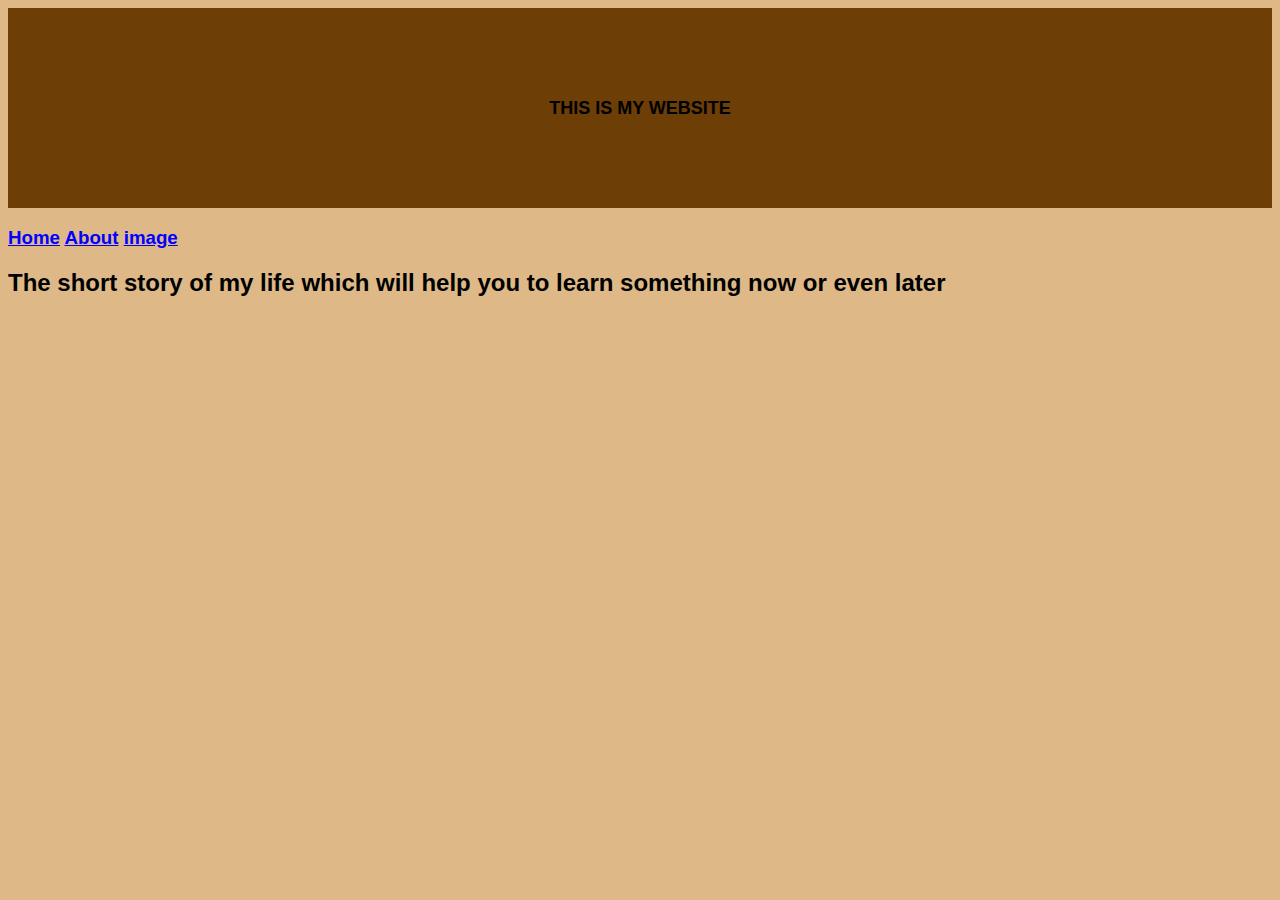
<file: index.html>
<!DOCTYPE html>
<html>
    <head>
<meta charset="utp-8"/>
    
<title>my web page</title>

<link rel="stylesheet" href="styles.css"
</head>
<body>
    <div id="banner"><h1>THIS IS MY WEBSITE</h1></div>
    <div id="navBar">
      <h3>  
<a href="home.html">Home</a>
<a href="about.html">About</a>
<a href="img.jpg">image</a>
        </h3>
</div>
    <p class="bodyText">
   <h2> The short story of my life which will help you to learn something now or even later</h2>
</body>
</html>
</file>
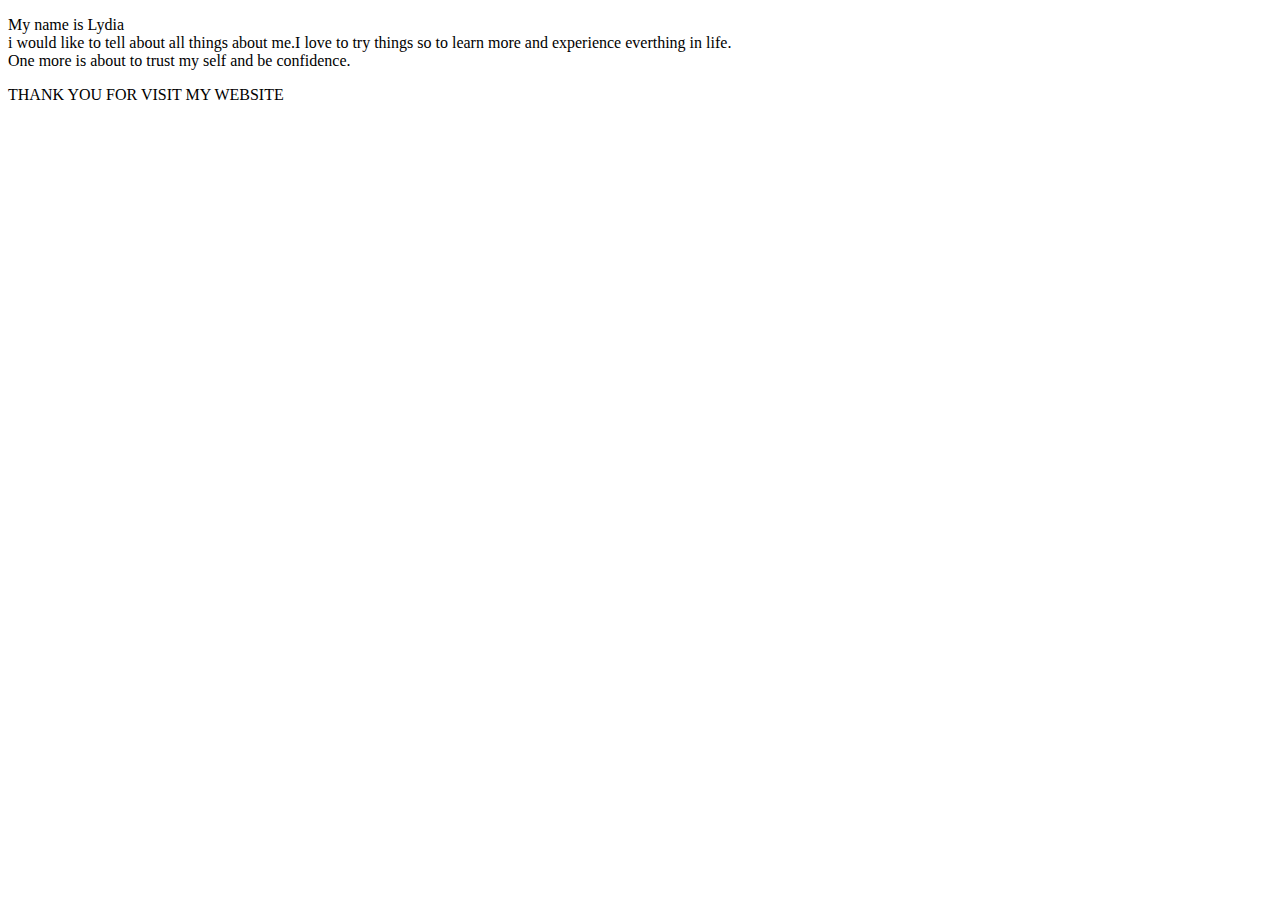
<file: about.html>
<!DOCTYPE html>
<html><head><title>ABOUT ME</title>
</head>
<body>
    <P>My name is Lydia <br> i would like to tell about all things about me.I love to try things so to learn more and experience everthing in life.<br>
    One more is about to trust my self and be confidence.</P>
<p>THANK YOU FOR VISIT MY WEBSITE</p>
</body>
</html>
</file>
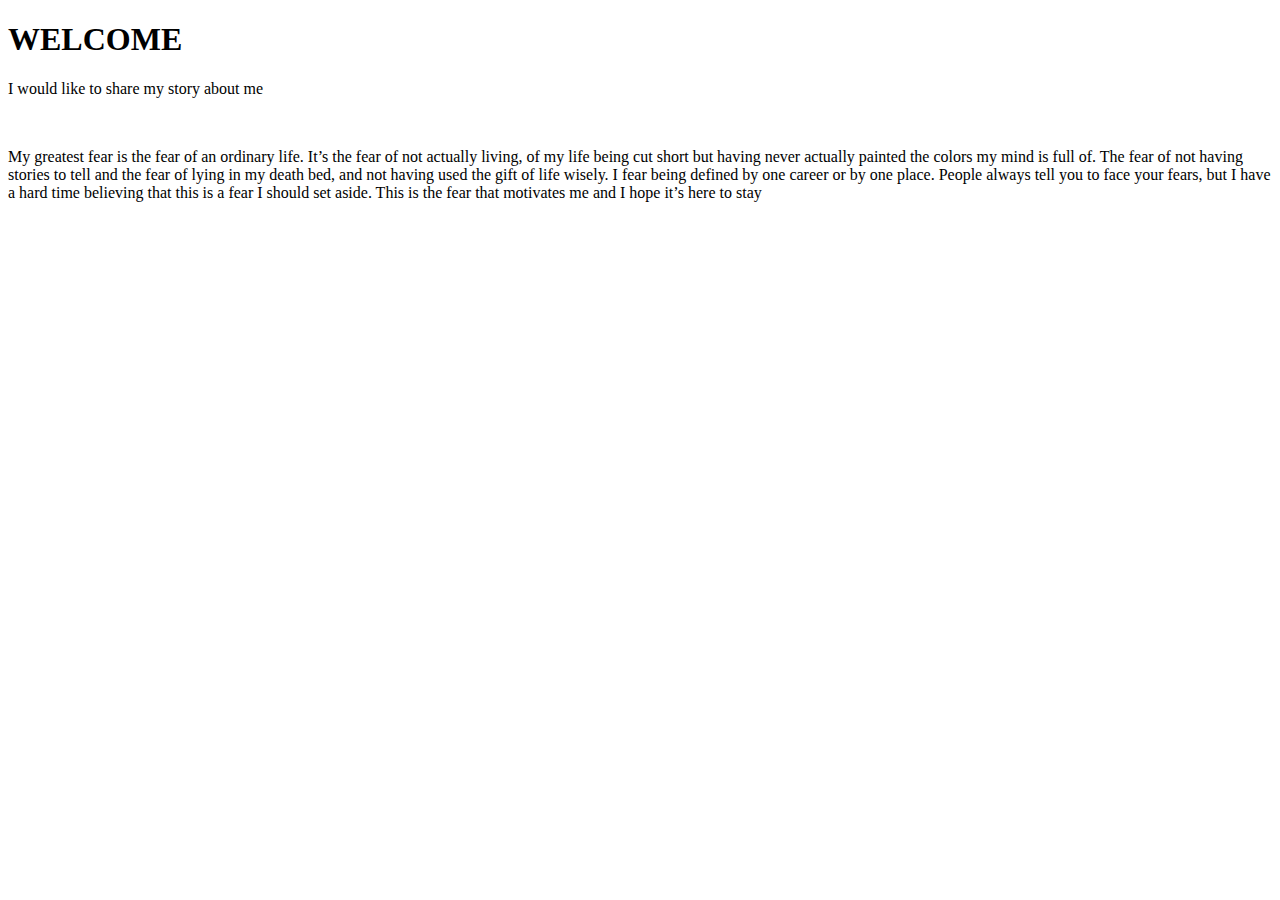
<file: home.html>
<!DOCTYPE html>
<html>
<head><title>HOME PAGE</title></head>
<body>
    <h1>WELCOME</h1>
<p>I would like to share my story about me</p>
<br>
<p>My greatest fear is the fear of an ordinary life. 
    It’s the fear of not actually living, of my life being cut short but having never actually painted the colors my mind is full of. 
    The fear of not having stories to tell and the fear of lying in my death bed, and not having used the gift of life wisely. 
    I fear being defined by one career or by one place. People always tell you to face your fears, but I have a hard time believing that this is a fear I should set aside. 
    This is the fear that motivates me and I hope it’s here to stay</p>



</body>




</html>
</file>
<file: styles.css>
#banner{
    background-color:rgb(109, 62, 5);
    height:200px;
    text-align: center;
    font-family:arial;
}
body
{
    background-color:burlywood;
    font-family: arial;
}

h1{
    margin: 0px;
    line-height: 200px;
    font-size: 18px;
}
#navBar{
    text-align:;
}

a{
    color: blue;
    text-decoration: underline;
}
a:hover{
    color:#00000;
    text: .decoration:none;
}
p{
    font-size: 16px;
}
</file>
